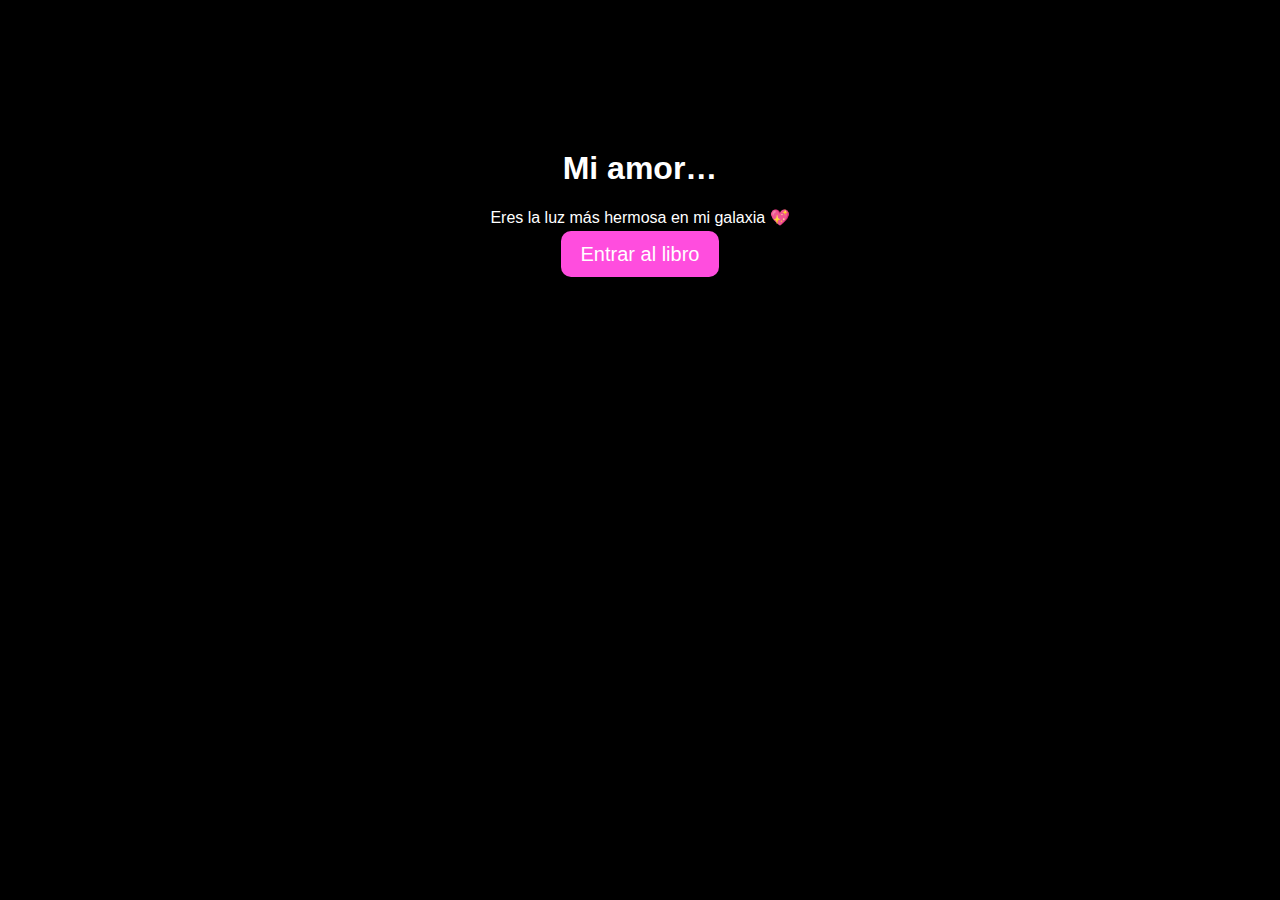
<file: index.html>
<!DOCTYPE html>
<html lang="es">
<head>
    <meta charset="UTF-8">
    <title>Te amo mi amor</title>
    <link rel="stylesheet" href="style.css">
</head>
<body class="estrellas">
    <div class="contenedor">
        <h1>Mi amor…</h1>
        <p>Eres la luz más hermosa en mi galaxia 💖</p>
        <a class="boton" href="pagina1.html">Entrar al libro</a>
    </div>

    <script src="estrellas.js"></script>
</body>
</html>
</file>
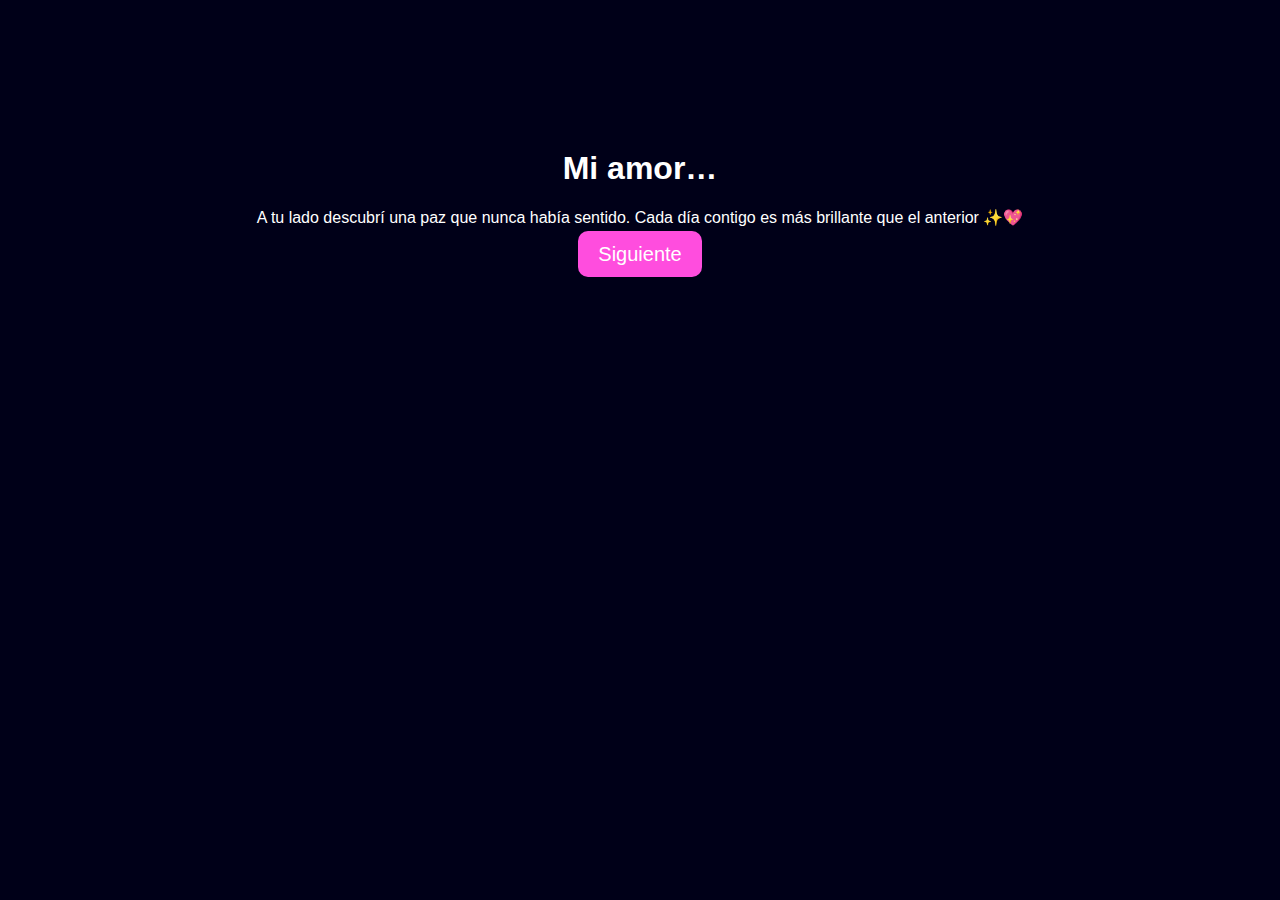
<file: pagina 6.html>
<!DOCTYPE html>
<html lang="es">
<head>
    <meta charset="UTF-8">
    <title>Página 6</title>
    <link rel="stylesheet" href="style.css">
</head>
<body class="luces">
    <div class="contenedor">
        <h1>Mi amor…</h1>
        <p>
            A tu lado descubrí una paz que nunca había sentido.  
            Cada día contigo es más brillante que el anterior ✨💖
        </p>

        <a class="boton" href="pagina7.html">Siguiente</a>
    </div>

    <!-- Aquí cargas la animación de brillos -->
    <script src="brillos.js"></script>
</body>
</html>
</file>
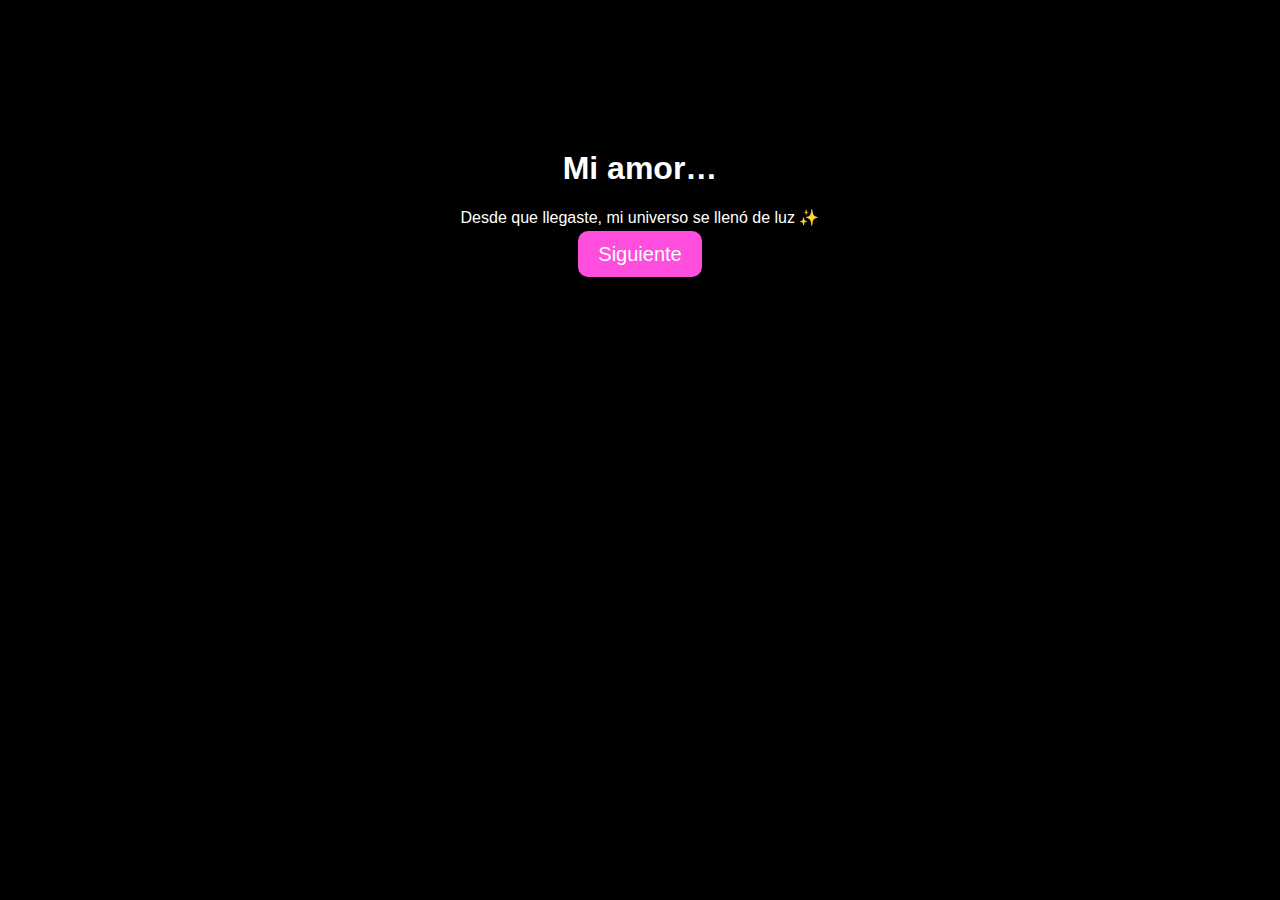
<file: pagina1.html>
<!DOCTYPE html>
<html lang="es">
<head>
    <meta charset="UTF-8">
    <title>Página 1</title>
    <link rel="stylesheet" href="style.css">
</head>
<body class="estrellas">
    <div class="contenedor">
        <h1>Mi amor…</h1>
        <p>Desde que llegaste, mi universo se llenó de luz ✨</p>
        <a class="boton" href="pagina2.html">Siguiente</a>
    </div>

    <script src="estrellas.js"></script>
</body>
</html>
</file>
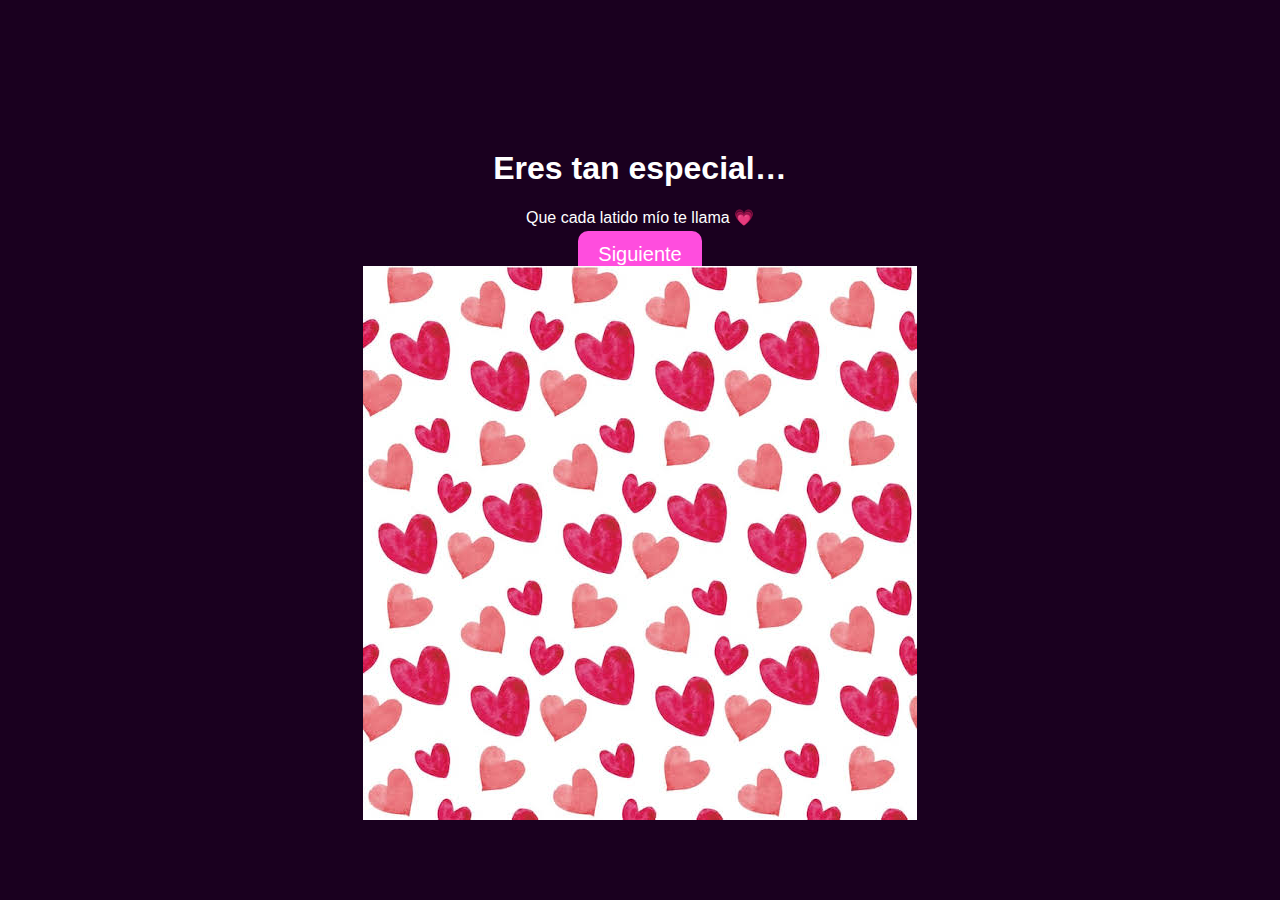
<file: pagina2.html>
<!DOCTYPE html>
<html lang="es">
<head>
    <meta charset="UTF-8">
    <title>Página 2</title>
    <link rel="stylesheet" href="style.css">
</head>
<body class="corazones">
    <div class="contenedor">
        <h1>Eres tan especial…</h1>
        <p>Que cada latido mío te llama 💗</p>
        <a class="boton" href="pagina3.html">Siguiente</a>
    </div>

    <script src="corazones.js"></script>
</body>
</html>
</file>
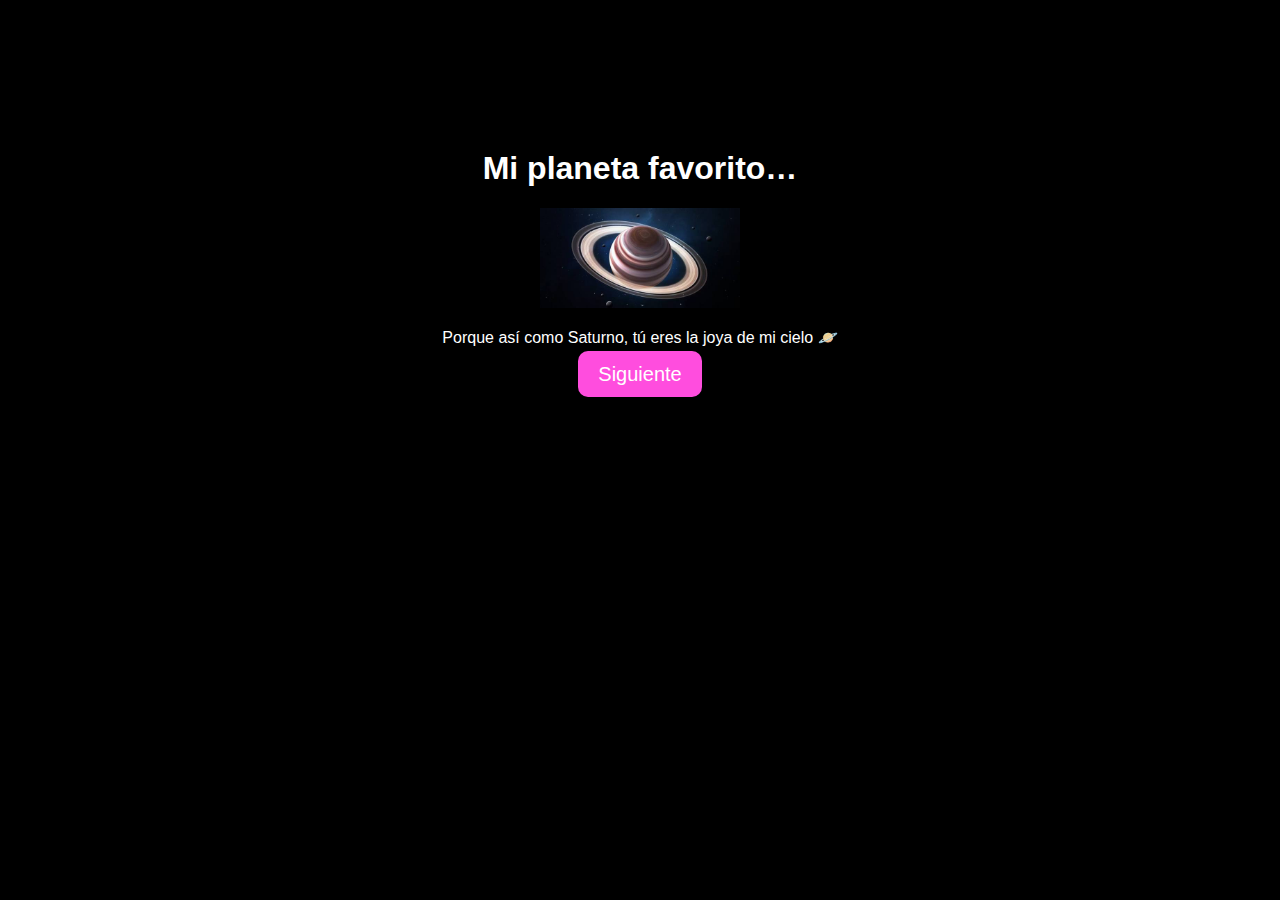
<file: pagina3.html>
<!DOCTYPE html>
<html lang="es">
<head>
    <meta charset="UTF-8">
    <title>Página 3</title>
    <link rel="stylesheet" href="style.css">
</head>
<body class="saturno">
    <div class="contenedor">
        <h1>Mi planeta favorito…</h1>
        <img src="saturno.png" width="200">
        <p>Porque así como Saturno, tú eres la joya de mi cielo 🪐</p>
        <a class="boton" href="pagina4.html">Siguiente</a>
    </div>
</body>
</html>
</file>
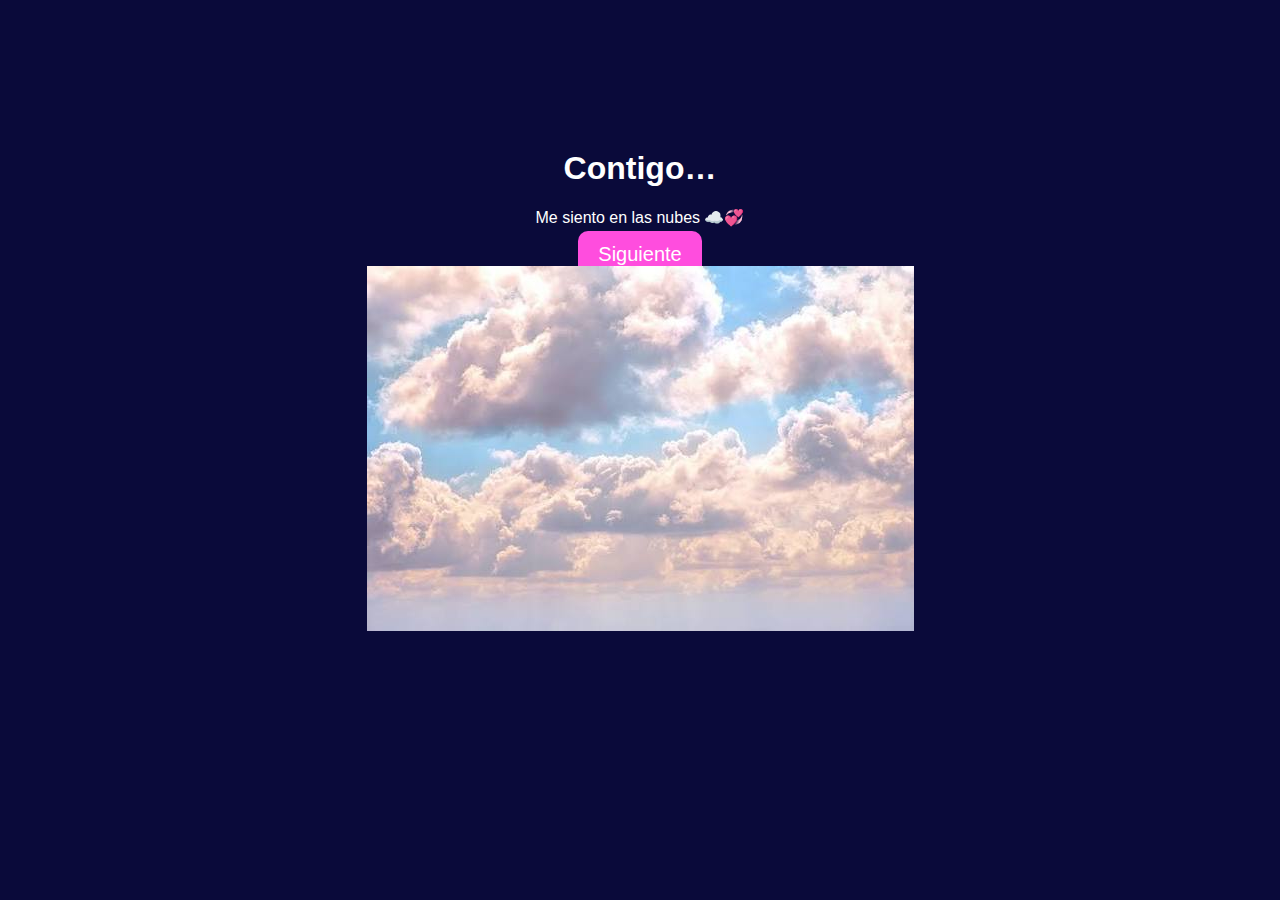
<file: pagina4.html>
<!DOCTYPE html>
<html lang="es">
<head>
    <meta charset="UTF-8">
    <title>Página 4</title>
    <link rel="stylesheet" href="style.css">
</head>
<body class="nubes">
    <div class="contenedor">
        <h1>Contigo…</h1>
        <p>Me siento en las nubes ☁️💞</p>
        <a class="boton" href="pagina5.html">Siguiente</a>
    </div>

    <script src="nubes.js"></script>
</body>
</html>
</file>
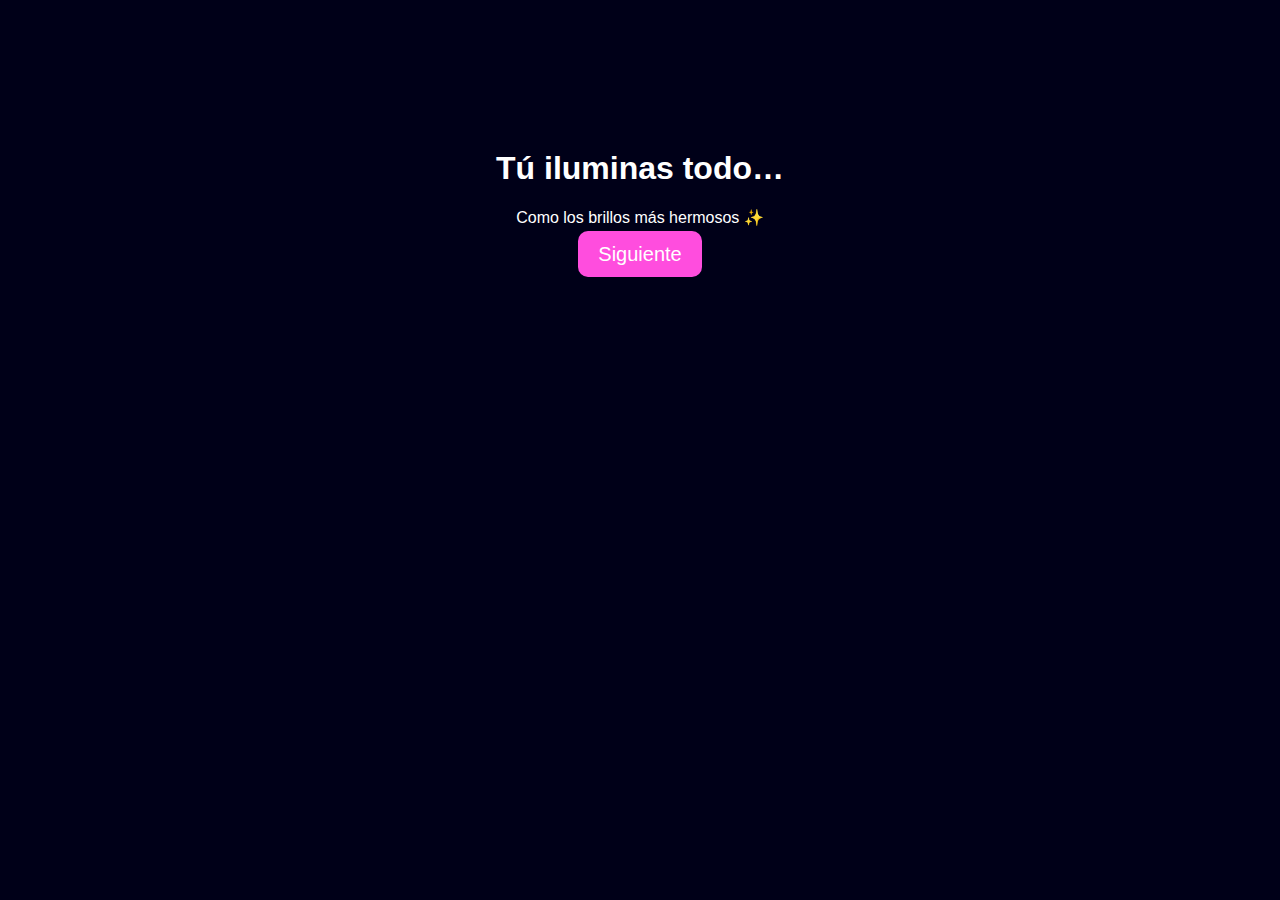
<file: pagina5.html>
<!DOCTYPE html>
<html>
<head>
    <meta charset="UTF-8">
    <link rel="stylesheet" href="style.css">
</head>
<body class="luces">
    <div class="contenedor">
        <h1>Tú iluminas todo…</h1>
        <p>Como los brillos más hermosos ✨</p>
        <a class="boton" href="pagina6.html">Siguiente</a>
    </div>

    <script src="brillos.js"></script>
</body>
</html>
</file>
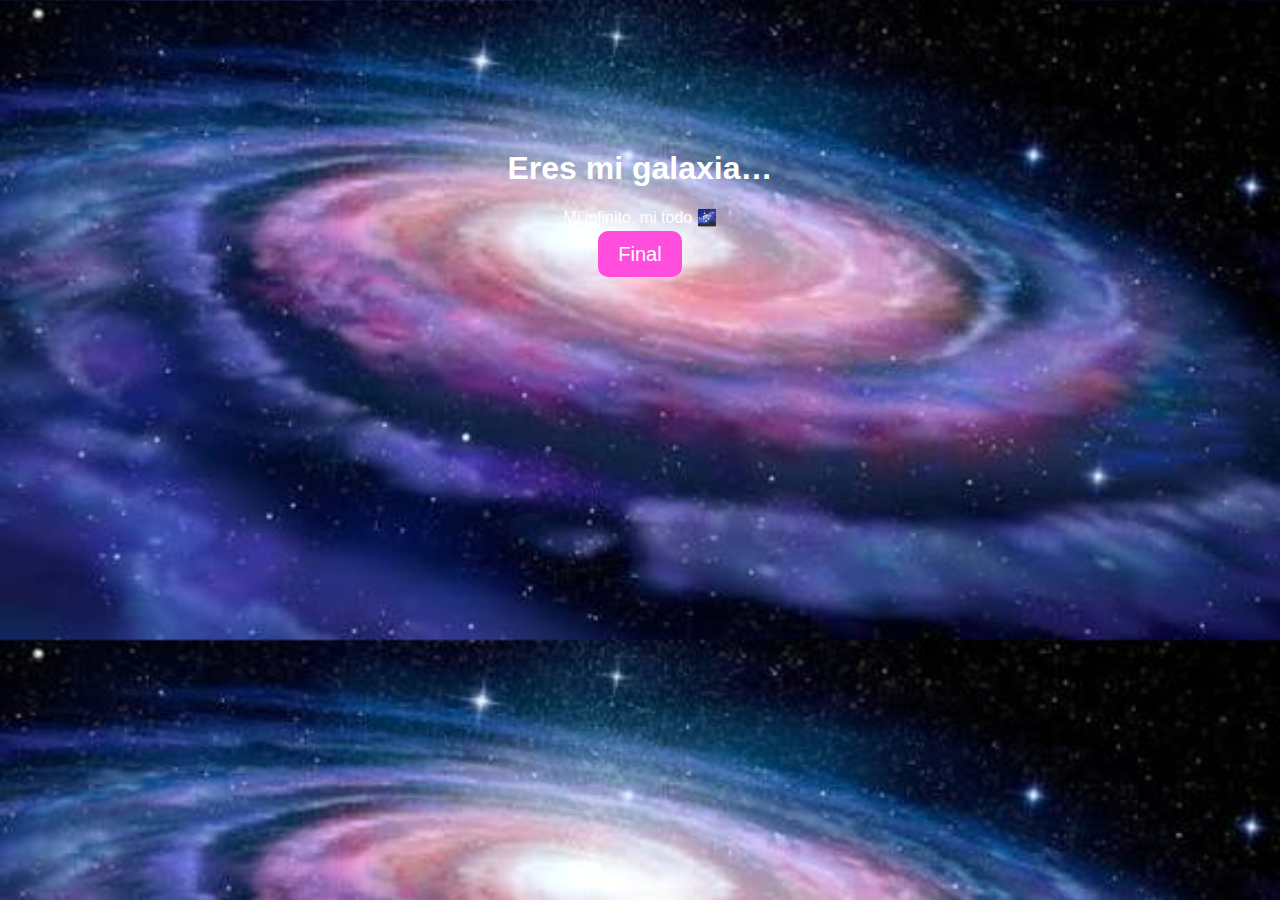
<file: pagina7.html>
<!DOCTYPE html>
<html>
<head>
    <meta charset="UTF-8">
    <link rel="stylesheet" href="style.css">
</head>
<body class="galaxia">
    <div class="contenedor">
        <h1>Eres mi galaxia…</h1>
        <p>Mi infinito, mi todo 🌌</p>
        <a class="boton" href="pagina8.html">Final</a>
    </div>
</body>
</html>
</file>
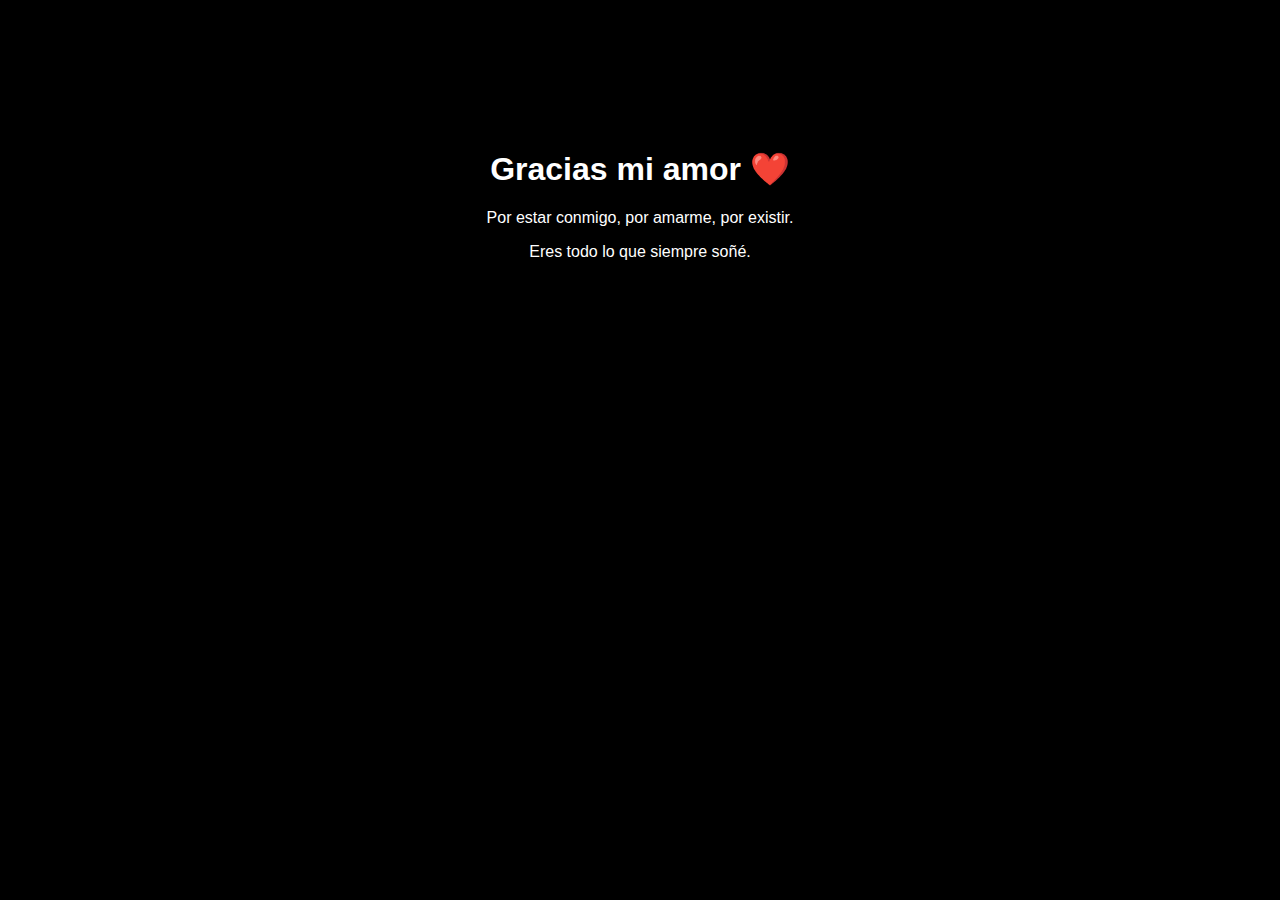
<file: pagina8.html>
<!DOCTYPE html>
<html>
<head>
    <meta charset="UTF-8">
    <link rel="stylesheet" href="style.css">
</head>
<body class="estrellas">
    <div class="contenedor">
        <h1>Gracias mi amor ❤️</h1>
        <p>Por estar conmigo, por amarme, por existir.</p>
        <p>Eres todo lo que siempre soñé.</p>
    </div>

    <script src="estrellas.js"></script>
</body>
</html>
</file>
<file: style.css>
body {
    margin: 0;
    padding: 0;
    font-family: Arial;
    color: white;
    text-align: center;
}

.contenedor {
    margin-top: 150px;
}

.boton {
    background: #ff4dde;
    padding: 12px 20px;
    color: white;
    text-decoration: none;
    border-radius: 10px;
    font-size: 20px;
}

/* Fondos */
.estrellas {
    background: black;
    overflow: hidden;
}

.corazones {
    background: #1a001f;
}

.nubes {
    background: #0a0a3a;
}

.luces {
    background: #000018;
}

.saturno {
    background: black;
}

.galaxia {
    background: url('galaxia.jpg');
    background-size: cover;
}
</file>
